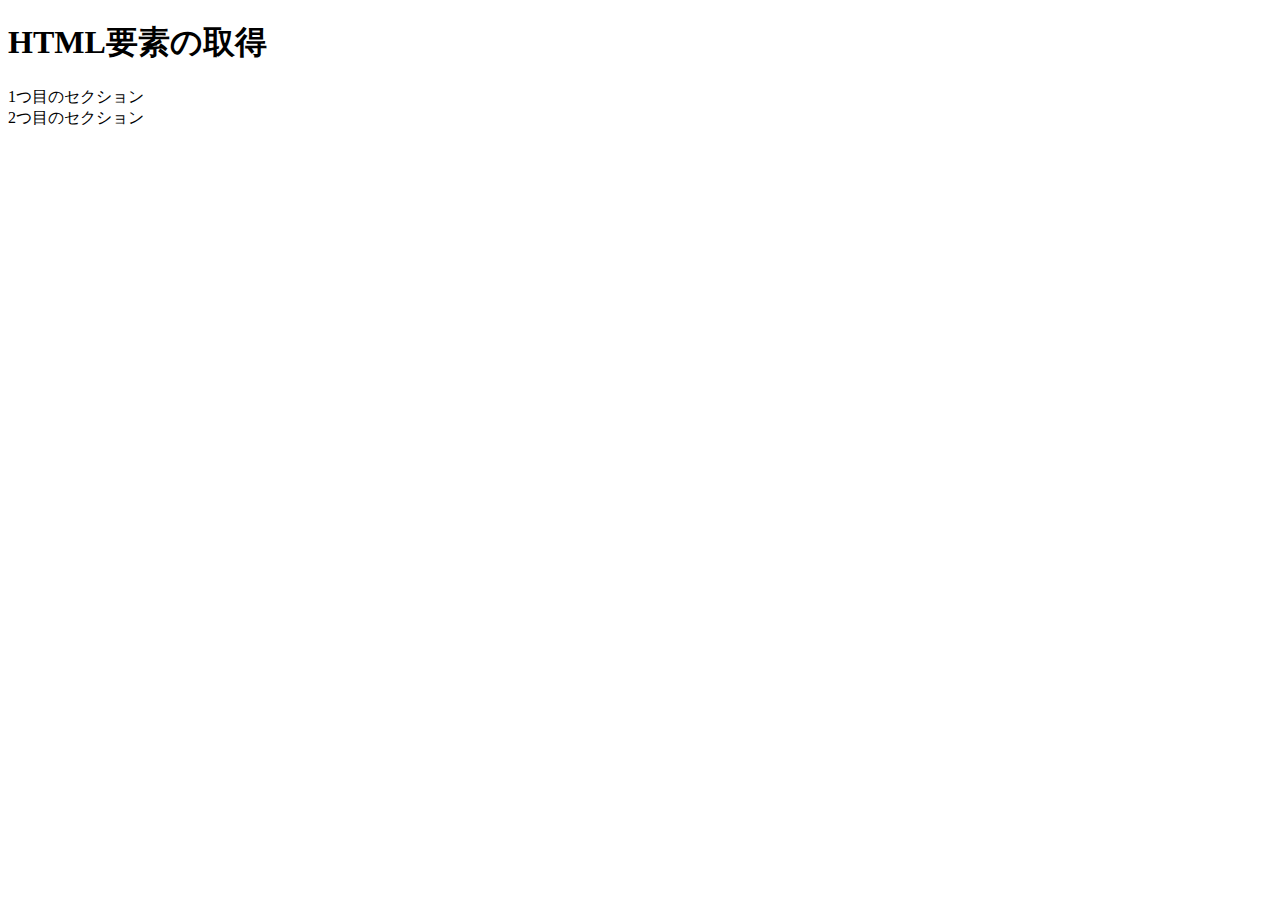
<file: dom/dom1/index.html>
<!DOCTYPE html>
<html lang="ja">
  <head>
    <meta charset="UTF-8" />
    <meta http-equiv="X-UA-Compatible" content="IE=edge" />
    <meta name="viewport" content="width=device-width, initial-scale=1.0" />
    <title>dom1</title>
  </head>
  <body>
    <h1>HTML要素の取得</h1>
    <section id="section1" name="section">1つ目のセクション</section>
    <section id="section2" name="section">2つ目のセクション</section>
    <script src="./script.js"></script>
  </body>
</html>
</file>
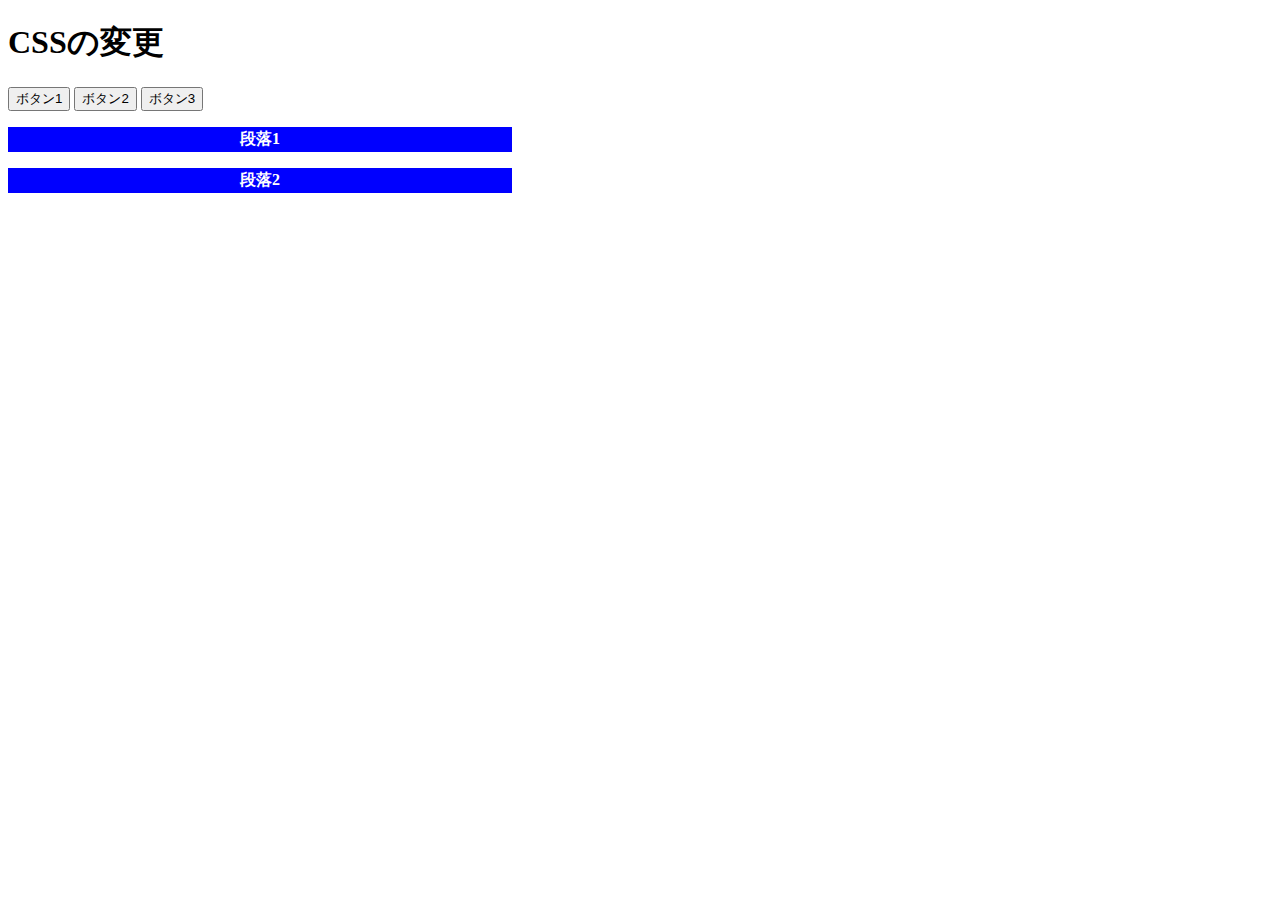
<file: dom/dom2/index.html>
<!DOCTYPE html>
<html lang="ja">
  <head>
    <meta charset="UTF-8" />
    <meta http-equiv="X-UA-Compatible" content="IE=edge" />
    <meta name="viewport" content="width=device-width, initial-scale=1.0" />
    <link rel="stylesheet" href="./style.css" />
    <title>dom2</title>
  </head>
  <body>
    <h1>CSSの変更</h1>

    <section>
      <button id="button1">ボタン1</button>
      <button id="button2">ボタン2</button>
      <button id="button3">ボタン3</button>
    </section>

    <section>
      <p id="paragraph1" name="paragraph" class="blue">段落1</p>
      <p id="paragraph2" name="paragraph" class="blue">段落2</p>
    </section>

    <script src="./script.js"></script>
  </body>
</html>
</file>
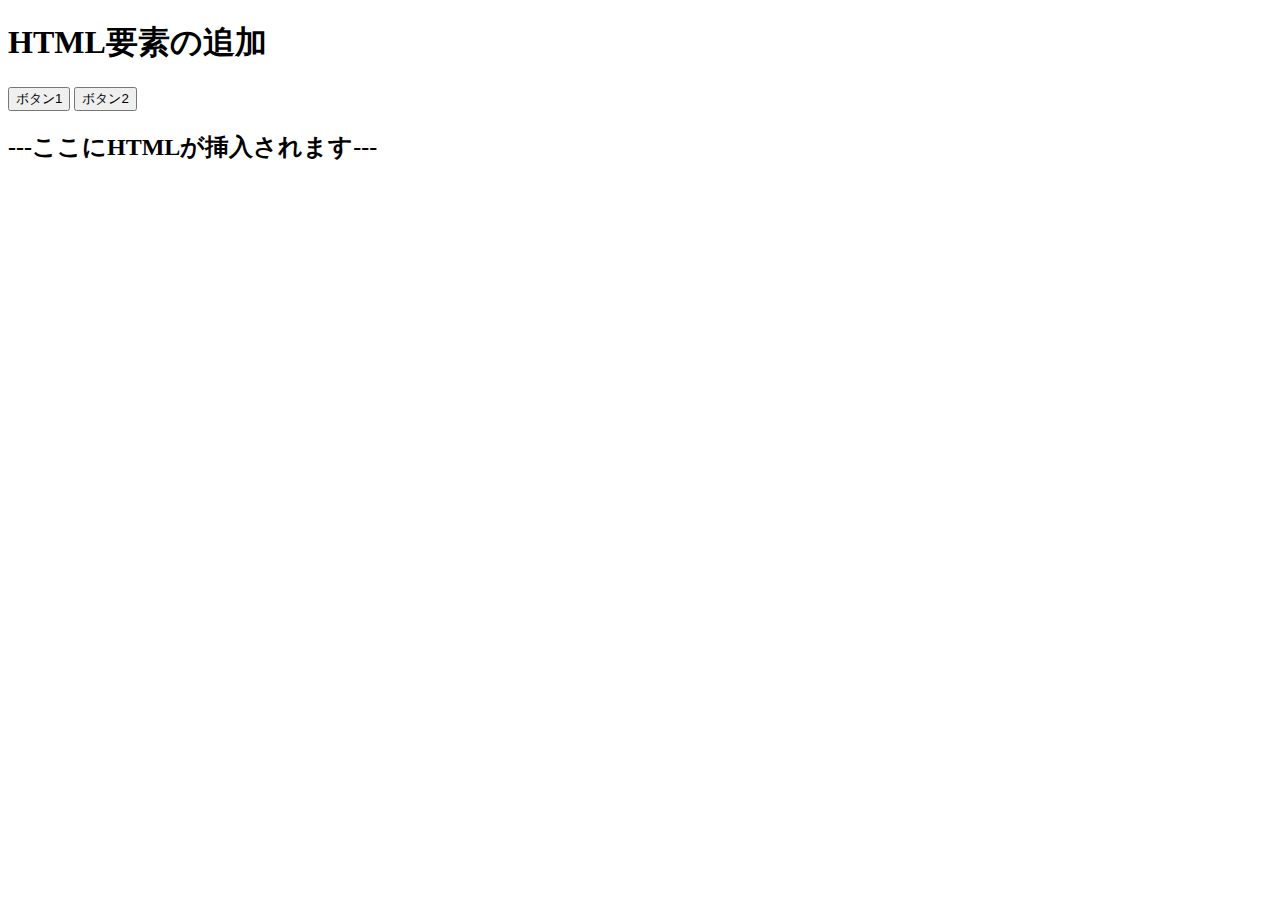
<file: dom/dom3/index.html>
<!DOCTYPE html>
<html lang="ja">
  <head>
    <meta charset="UTF-8" />
    <meta http-equiv="X-UA-Compatible" content="IE=edge" />
    <meta name="viewport" content="width=device-width, initial-scale=1.0" />
    <title>dom3</title>
  </head>
  <body>
    <h1>HTML要素の追加</h1>
    <main id="main">
      <button id="button1">ボタン1</button>
      <button id="button2">ボタン2</button>
      <h2>---ここにHTMLが挿入されます---</h2>
    </main>
    <script src="./script.js"></script>
  </body>
</html>
</file>
<file: dom/dom2/style.css>
.blue {
  background-color: blue;
  color: white;
  font-weight: bold;
  padding: 2px;
  width: 500px;
  text-align: center;
}

.red {
  background-color: red;
}

.green {
  background-color: green;
}
</file>
